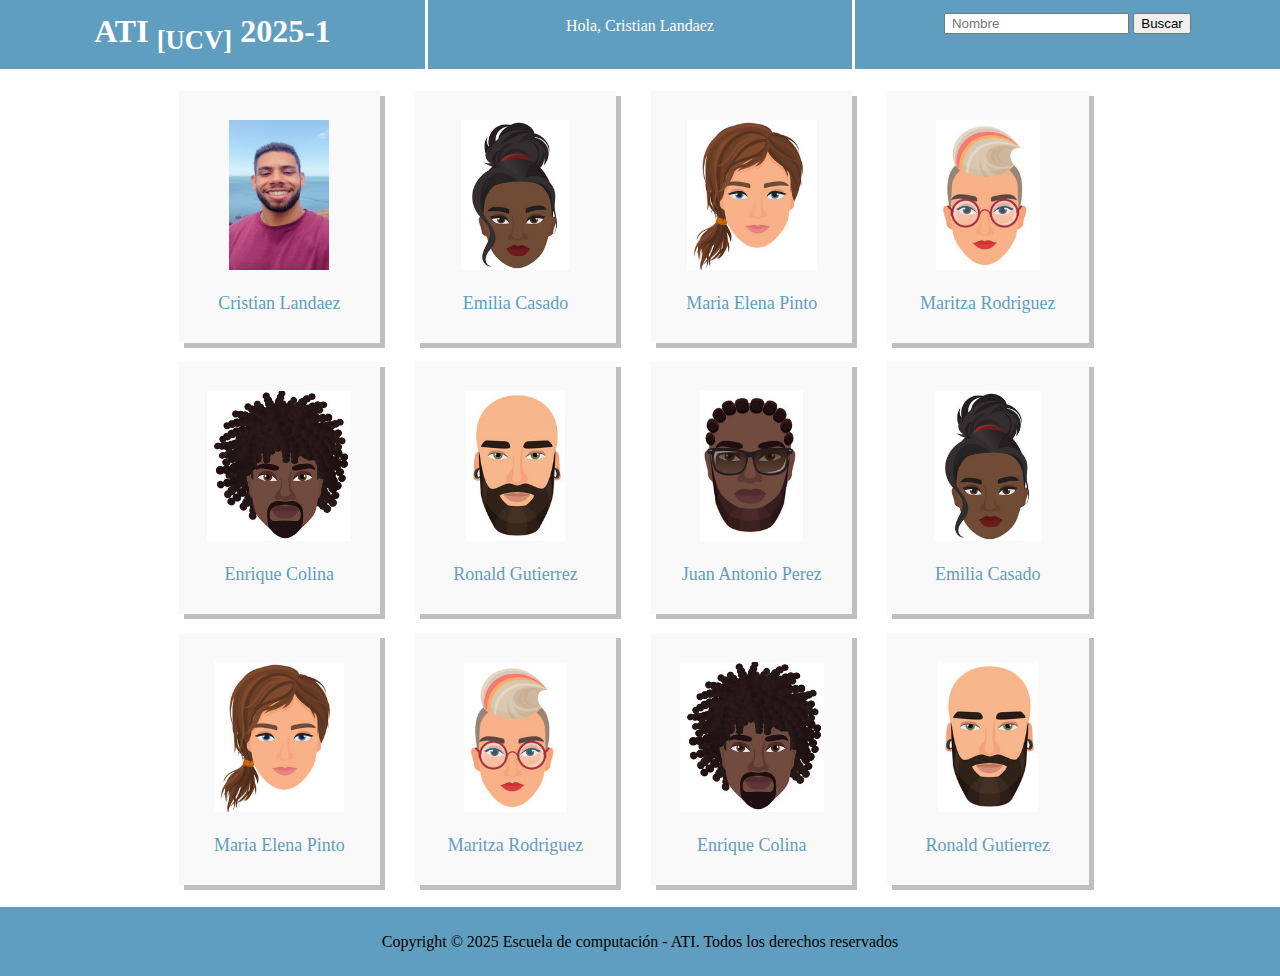
<file: index.html>
<!DOCTYPE html>
<html>
	<head>
		<title>ATI[UCV] 2024-1</title>
		<meta charset="UTF-8">
		<link rel="icon" type="image/x-icon" href="./images/logociens.ico">
		<link rel="stylesheet" href="./css/style.css">
	</head>
	<body>
		<header>
			<nav>
				<ul>
					<li>
						<h1 id="titulo-index"> ATI <sub id="sub">[UCV]</sub> 2025-1 </h1>
					</li>
					<li>
						<p> Hola, Cristian Landaez </p>
					</li>
					<li>
						<input type="Nombre" name="Nombre" placeholder=" Nombre">
						<button>Buscar</button>
					</li>
				</ul>
			</nav>
		</header>

		<section>
			<ul>
				<li>
					<img src="./images/27597219.jpg"  class="portada" width="100px" height="100px" alt="">
					<p>Cristian Landaez</p>
				</li>
				<li>
					<img src="./dummy1/dummy.jpg"  class="portada" alt="">
					<p>Emilia Casado</p>
				</li>
				<li>
					<img src="./dummy2/dummy.jpg"  class="portada" alt="">
					<p>Maria Elena Pinto</p>
				</li>
				<li>
					<img src="./dummy3/dummy.jpg"  class="portada" alt="">
					<p>Maritza Rodriguez</p>
				</li>
				<li>
					<img src="./dummy4/dummy.jpg"  class="portada" alt="">
					<p>Enrique Colina</p>
				</li>
				<li>
					<img src="./dummy5/dummy.jpg"  class="portada" alt="">
					<p>Ronald Gutierrez</p>
				</li>
				<li>
					<img src="./dummy6/dummy.jpg"  class="portada" alt="">
					<p>Juan Antonio Perez</p>
				</li>
				<li>
					<img src="./dummy1/dummy.jpg"  class="portada" alt="">
					<p>Emilia Casado</p>
				</li>
				<li>
					<img src="./dummy2/dummy.jpg"  class="portada" alt="">
					<p>Maria Elena Pinto</p>
				</li>
				<li>
					<img src="./dummy3/dummy.jpg"  class="portada" alt="">
					<p>Maritza Rodriguez</p>
				</li>
				<li>
					<img src="./dummy4/dummy.jpg"  class="portada" alt="">
					<p>Enrique Colina</p>
				</li>
				<li>
					<img src="./dummy5/dummy.jpg"  class="portada" alt="">
					<p>Ronald Gutierrez</p>
				</li>

			</ul>
		</section>

		<footer>
			<p>Copyright © 2025 Escuela de computación - ATI. Todos los derechos reservados</p>
		</footer>
	</body>
</html>
</file>
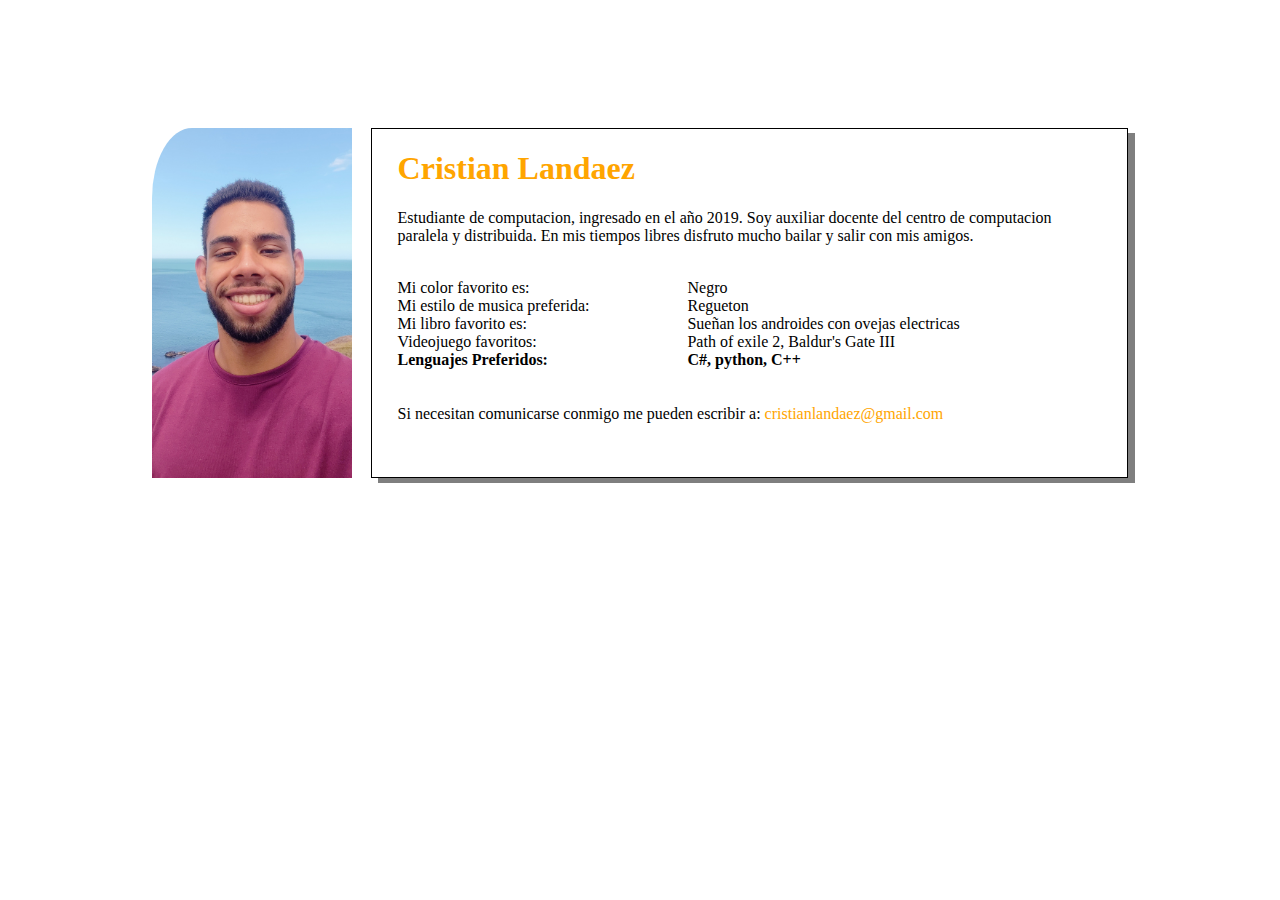
<file: perfil.html>
<!DOCTYPE html>
<html>
	<head>
		<title>Cristian Landaez</title>
		<meta charset="UTF-8">
		<link rel="icon" type="image/x-icon" href="./images/logociens.ico">
		<link rel="stylesheet" href="css/style.css">
	</head>
	<body>
		<main class="main-tarjeta">
			<img src="./images/27597219.jpg" width="200px" class="round-img" height="350px">
			<div class="tarjeta">
				<h1 id="titulo-tarjeta">Cristian Landaez</h1>
				<p id="descirption">
					Estudiante de computacion, ingresado en el año 2019. Soy auxiliar docente del centro de computacion paralela y distribuida. En mis tiempos libres disfruto mucho bailar y salir con mis amigos.
				</p>
				<br>
				<div class="lista">
					<div class="preguntas">
						<div>Mi color favorito es:</div>
						<div>Mi estilo de musica preferida:</div>
						<div>Mi libro favorito es:</div>
						<div>Videojuego favoritos:</div>
						<div><strong>Lenguajes Preferidos:</strong></div>
					</div>
					<div class="respuestas">
						<div class="derecha">Negro</div>
						<div class="derecha">Regueton</div>
						<div class="derecha">Sueñan los androides con ovejas electricas</div>
						<div class="derecha">Path of exile 2, Baldur's Gate III</div>
						<div class="derecha"><strong>C#, python, C++</strong></div>
					</div>
				</div>
				<br>
				<br>
				<div>Si necesitan comunicarse conmigo me pueden escribir a: <a href="mailto:cristianlandaez@gmail.com" class="email" target="_blank">cristianlandaez@gmail.com</a></div>
				<br>
			</div>

		</main>
	</body>
</html>
</file>
<file: css/style.css>
body{
	padding: auto;
	margin: 0;
}

header{
	width: auto;
	display: inline;
}

nav> ul{
	display: flex;
	width: 100%;
	justify-content: space-between;
	padding: 0%;
	margin: 0;
}

nav> ul> li{
	background-color: #609ebf;
	padding-top: 1%;
	padding-bottom: 1%;
	width: 33.2%;
	color: white;
	text-align: center;
}

nav> ul> li> p{
	padding-top: 0;
}

section{
	width: 75%;
	margin: 1% 12%;
}

section> ul{
	display: flex;
	flex-direction: row;
	flex-wrap: wrap;
	justify-content: space-evenly;

	width: 100%;
	padding: 0;
	margin: 0;
}

section> ul> li{

	background-color: rgba(230, 230, 230, 25%);
	box-shadow: 5px 5px 0px rgba(0, 0, 0, 25%);;
	width: 15%;
	margin: 1%;
	padding: 3%;
	text-align: center;
	color: #609ebf;
	font-size: 18px;
}

section> ul> li> p{
	overflow: hidden;
	margin-bottom: 0;
}

section> ul> li:hover{
	background-color: #99c5dd;
	/*Animation*/
	transform: rotate(5deg);
}

footer{
	text-align: center;
}

li {
	list-style: none;
}

footer{
	background-color: #609ebf;
}

footer> p{
	margin: 0;
	padding: 2% 0%;
}

nav> ul> li> p{
	margin: 0;
	padding-top: 1%;
}

#titulo-index{
	margin: 0;
}

.portada{
	height: 150px;
	max-width: 100%;
}

.main-tarjeta{
	display: flex;
	justify-content: center;
	padding: 10% 0%;
}

.round-img {
	border-radius: 20% 0% 0% 0%;
}

.tarjeta {
	width: 55%;
	margin-left: 1.5%;
	border: 1px solid black;
	padding: 0% 2%;
	box-shadow: 7px 5px 0px rgba(0, 0, 0, 50%);
}

#titulo-tarjeta{
	color: orange;
}

.lista{
	display: flex;
}

.preguntas{
	width: 70%;
}

.respuestas{
	width: 100%;
}

.email{
	color: orange;
	text-decoration: none;
}

.email:visited{
	color: red;
}
</file>
